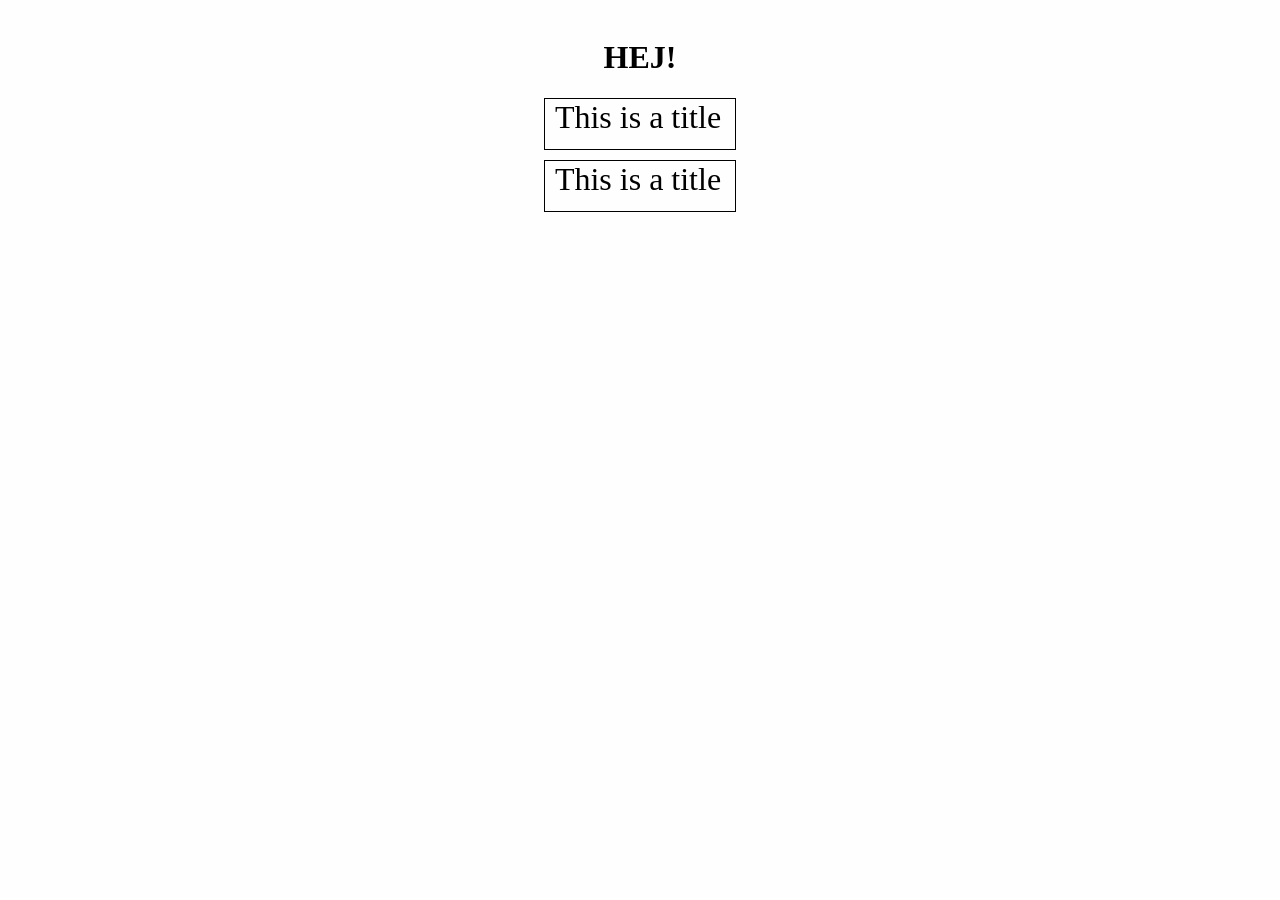
<file: animationer/index.html>
<html lang="en">

<head>
  <meta charset="UTF-8" />
  <meta name="viewport" content="width=device-width, initial-scale=1.0" />
  <title>Document</title>

  <link rel="stylesheet" href="res/style.css" />
</head>

<body>
  <div id="content">
    <h1 id="title">HEJ!</h1>

    <div class="item">
      <span class="title">This is a title</span>
      <span class="text">Lorem ipsum dolor, sit amet consectetur adipisicing elit. Odio atque cum
        nobis molestias saepe officia? Accusamus inventore magni culpa officia
        cumque natus aspernatur, unde doloribus minima voluptate assumenda
        eligendi? Fuga. Lorem ipsum dolor sit amet consectetur adipisicing elit.
        Dolor repellat amet, itaque laborum atque similique esse neque
        exercitationem tempore cumque, doloribus dolorem blanditiis quasi.
        Assumenda corporis laborum a officiis at.
      </span>
    </div>

    <div class="item">
      <span class="title">This is a title</span>
      <span class="text">Lorem ipsum dolor, sit amet consectetur adipisicing elit. Odio atque cum
        nobis molestias saepe officia? Accusamus inventore magni culpa officia
        cumque natus aspernatur, unde doloribus minima voluptate assumenda
        eligendi? Fuga. Lorem ipsum dolor sit amet consectetur adipisicing elit.
        Dolor repellat amet, itaque laborum atque similique esse neque
        exercitationem tempore cumque, doloribus dolorem blanditiis quasi.
        Assumenda corporis laborum a officiis at.
      </span>
    </div>
  </div>
</body>

</html>
</file>
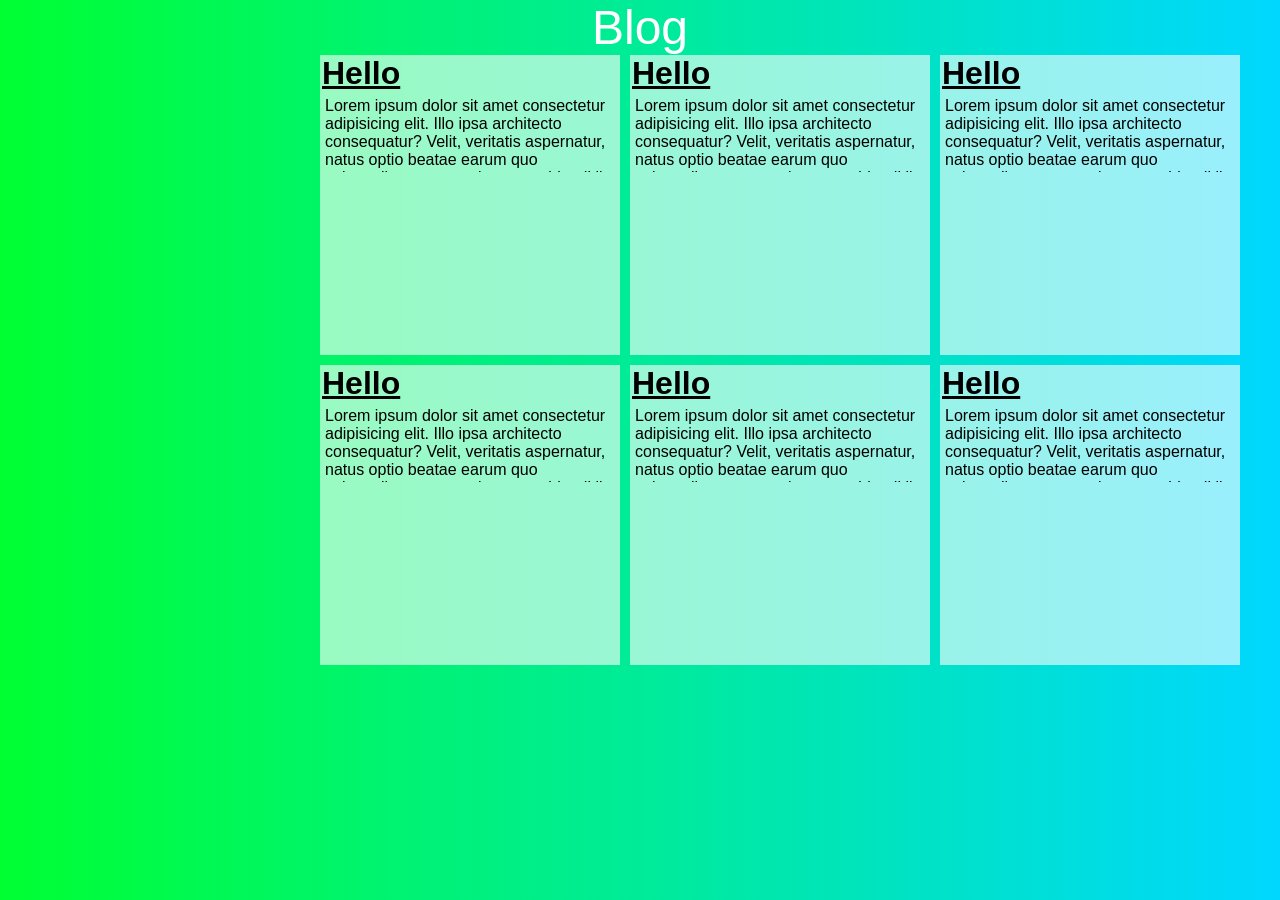
<file: Blog/index.html>
<html lang="en">

<head>
    <meta charset="UTF-8">
    <meta name="viewport" content="width=device-width, initial-scale=1.0">
    <title>Document</title>
    <link rel="stylesheet" href="res/style.css">
</head>

<body>
    <div class="header">
        <div class="headerTitle">
            <span>Blog</span>
        </div>
    </div>

    <div class="content">

        <div class="post">
            <div>
                <a href=""id="title">Hello</a>
            </div>
            <div id="text">
                <span>
                    Lorem ipsum dolor sit amet consectetur adipisicing elit. Illo ipsa architecto consequatur? Velit,
                    veritatis aspernatur, natus optio beatae earum quo voluptatibus atque ratione eum blanditiis
                    delectus ut quis hic quos.
                </span>
            </div>
        </div>
        <div class="post">
            <div>
                <a href=""id="title">Hello</a>
            </div>
            <div id="text">
                <span>
                    Lorem ipsum dolor sit amet consectetur adipisicing elit. Illo ipsa architecto consequatur? Velit,
                    veritatis aspernatur, natus optio beatae earum quo voluptatibus atque ratione eum blanditiis
                    delectus ut quis hic quos.
                </span>
            </div>
        </div>
        <div class="post">
            <div>
                <a href=""id="title">Hello</a>
            </div>
            <div id="text">
                <span>
                    Lorem ipsum dolor sit amet consectetur adipisicing elit. Illo ipsa architecto consequatur? Velit,
                    veritatis aspernatur, natus optio beatae earum quo voluptatibus atque ratione eum blanditiis
                    delectus ut quis hic quos.
                </span>
            </div>
        </div>
        <div class="post">
            <div>
                <a href=""id="title">Hello</a>
            </div>
            <div id="text">
                <span>
                    Lorem ipsum dolor sit amet consectetur adipisicing elit. Illo ipsa architecto consequatur? Velit,
                    veritatis aspernatur, natus optio beatae earum quo voluptatibus atque ratione eum blanditiis
                    delectus ut quis hic quos.
                </span>
            </div>
        </div>
        <div class="post">
            <div>
                <a href=""id="title">Hello</a>
            </div>
            <div id="text">
                <span>
                    Lorem ipsum dolor sit amet consectetur adipisicing elit. Illo ipsa architecto consequatur? Velit,
                    veritatis aspernatur, natus optio beatae earum quo voluptatibus atque ratione eum blanditiis
                    delectus ut quis hic quos.
                </span>
            </div>
        </div>
        <div class="post">
            <div>
                <a href=""id="title">Hello</a>
            </div>
            <div id="text">
                <span>
                    Lorem ipsum dolor sit amet consectetur adipisicing elit. Illo ipsa architecto consequatur? Velit,
                    veritatis aspernatur, natus optio beatae earum quo voluptatibus atque ratione eum blanditiis
                    delectus ut quis hic quos.
                </span>
            </div>
        </div>
    </div>

</body>

</html>
</file>
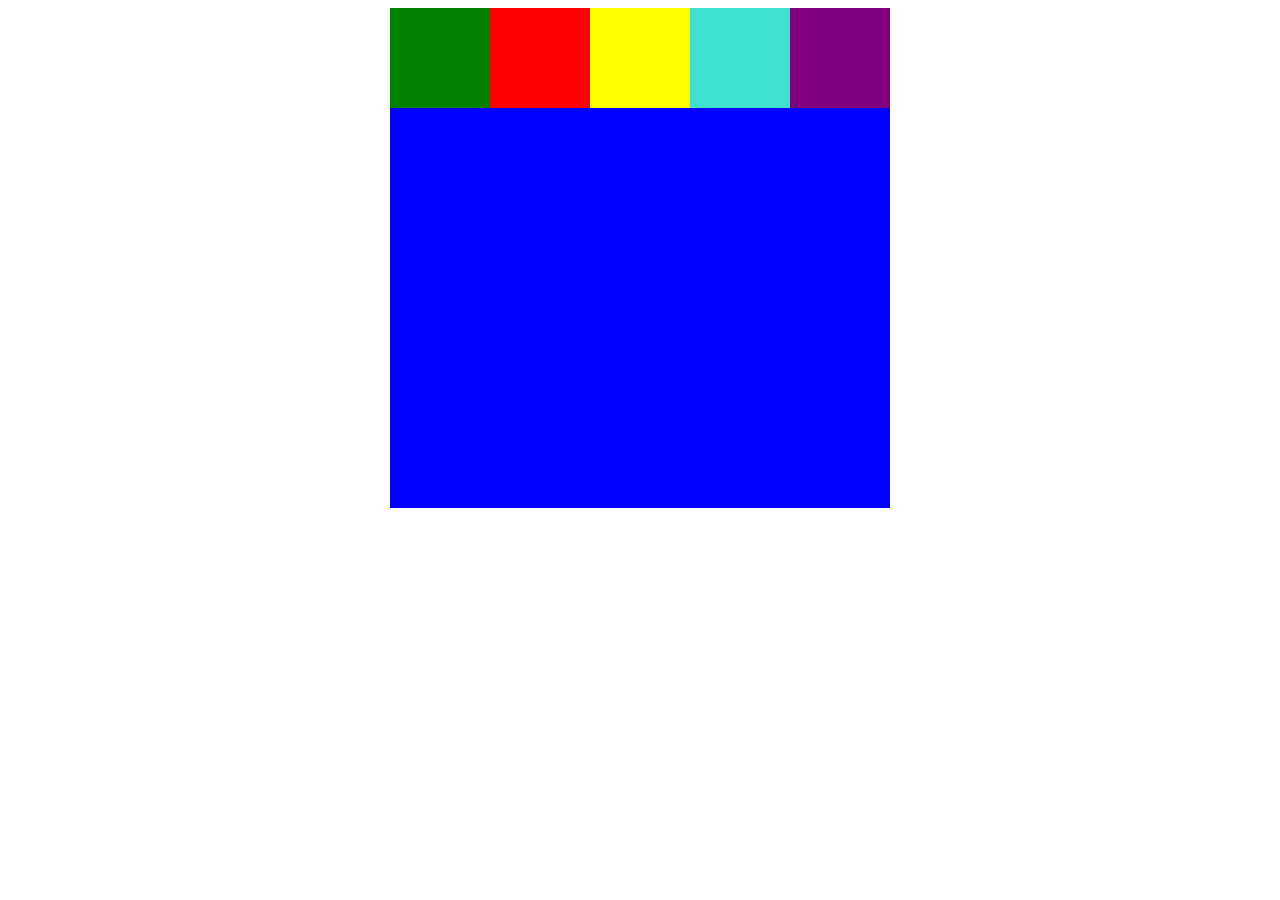
<file: flex/index.html>
<html lang="en">
<head>
    <meta charset="UTF-8">
    <meta name="viewport" content="width=device-width, initial-scale=1.0">
    <title>Document</title>
<link rel="stylesheet" href="res/style.css">

</head>
<body>
    
    <div id="flex">
        <div style="background-color: green;"></div>
        <div style="background-color: red;"></div>
        <div style="background-color: yellow;"></div>
        <div style="background-color: turquoise;"></div>
        <div style="background-color: purple;"></div>
    </div>
    
</body>
</html>
</file>
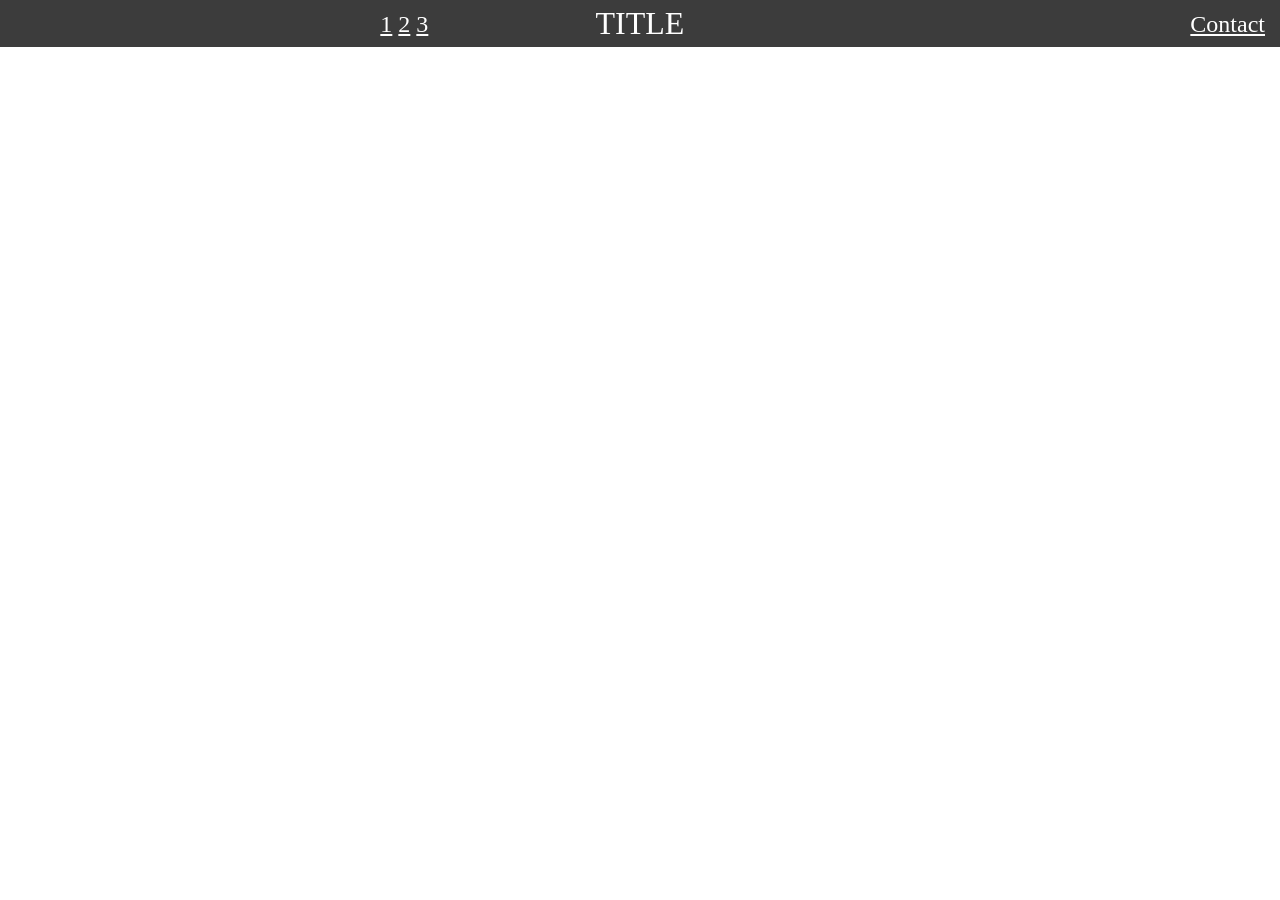
<file: fun-stuff/fun1/index.html>
<html lang="en">
<head>
    <meta charset="UTF-8">
    <meta name="viewport" content="width=device-width, initial-scale=1.0">
    <title>Document</title>
    <link rel="stylesheet" href="res/style.css">
</head>
<body>
    <div id="nav">
        <div id="nav_btns">
            <a href="">1</a>
            <a href="">2</a>
            <a href="">3</a>
        </div>
        <span id="title">TITLE</span>
        <div id="contact">
            <a href="">Contact</a>
        </div>
        
    </div>
</body>
</html>
</file>
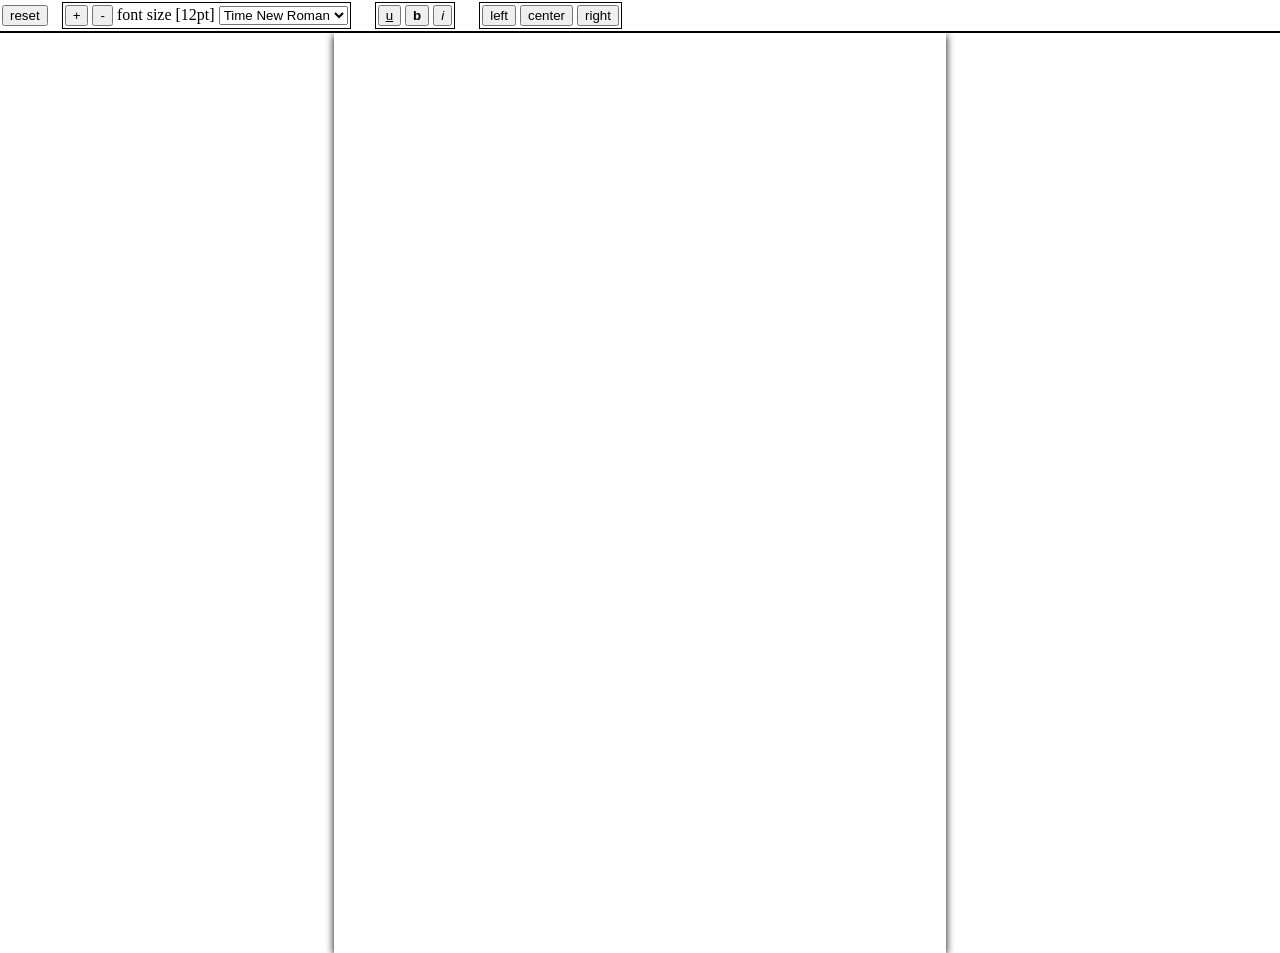
<file: office suite/word.html>
<html>

<head>
    <link rel="stylesheet" href="style/word/word.css">
    <script src="src/word.js"></script>
</head>

<body style="margin: 0%;">

    <div class="settings">
        <button accesskey="r" onclick="toChange = 'reset'; setStyle()">reset</button>
        <div class="font">
            <button accesskey="+" onclick="toChange = 'font_size'; font_size++; setStyle()">+</button>
            <button accesskey="-" onclick="toChange = 'font_size'; font_size--; setStyle()">-</button>
            <a id="font_size_text">font size [12pt]</a>
            <select name="fonts" id="font_select" onselect="toChange = 'font-family'">
                <option value="Times New Roman">Time New Roman</option>
                <option value="Arial">Arial</option>
            </select>
        </div>
        <div class="text_style">
            <button accesskey="u" onclick="toChange = 'text_style_uline'; setStyle()" style="text-decoration: underline;">u</button>
            <button accesskey="b" onclick="toChange = 'text_style_bold'; setStyle()" style="font-weight: bold;">b</button>
            <button accesskey="i" onclick="toChange = 'text_style_italic'; setStyle()" style="font-style: italic;">i</button>
        </div>
        <div class="alignment">
            <button accesskey="l" onclick="toChange = 'align_left'; setStyle()">left</button>
            <button accesskey="c" onclick="toChange = 'align_center'; setStyle()">center</button>
            <button accesskey="r" onclick="toChange = 'align_right'; setStyle()">right</button>
        </div>
    </div>
    <div class="content" contenteditable=""></div>


</body>

</html>
</file>
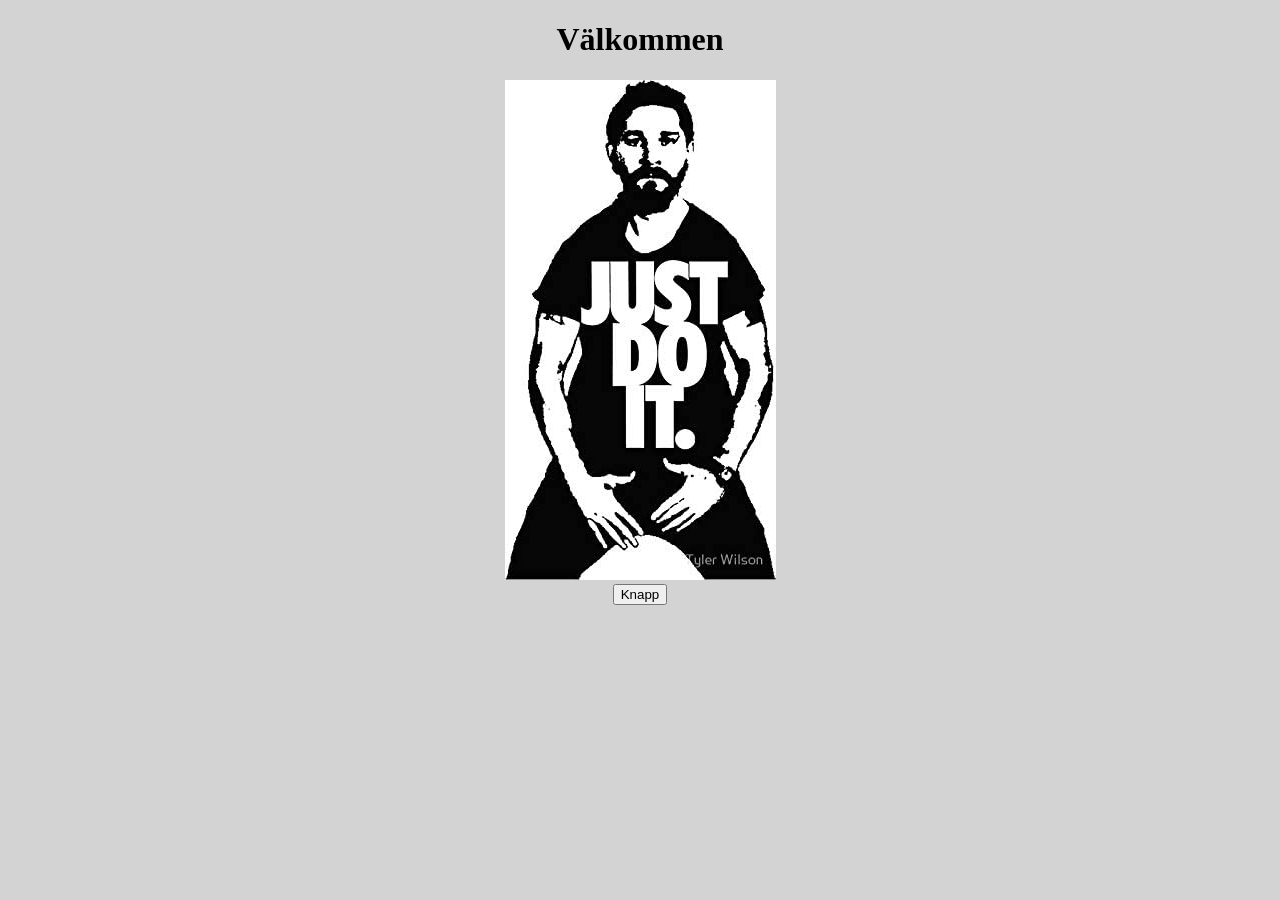
<file: js grejer/js lektion 1 & 2/Base.html>
<!DOCTYPE html>
<html lang="en">

<head>
  <meta charset="UTF-8">
  <meta name="viewport" content="width=device-width, initial-scale=1.0">
  <title>Document</title>
  <link rel="stylesheet" href="css/css.css">
  <script src="js/js.js" defer></script>
</head>

<body>
  <h1>Välkommen</h1>
  <div id="img" class="imgs" name="img">
    <img src="img/LaBuf.jpg" alt="">
  </div>

  <button id="knapp">Knapp</button>
  <!-- <input type="text" id="anv">
  <input type="password" id="kod" > -->
</body>

</html>
</file>
<file: animationer/res/style.css>
body {
  color: black;
  background-color: rgb(254, 254, 254);
}

#title {
  animation: ani infinite linear 1s;
}

#content {
  display: block;

  width: 80%;
  margin-left: auto;
  margin-right: auto;

  text-align: center;

  padding: 10px;
}

.item {
  display: inline-flexbox;

  margin-left: auto;
  margin-right: auto;

  width: fit-content;
  width: -moz-fit-content;
  width: -webkit-fit-content;
  height: 50px;

  margin-bottom: 10px;
  border: 1px solid black;

  transition: 0.5s;
}

.item .title {
  font-size: 2em;
  margin: 10px;
  text-align: center;
}

.item .text {
  font-size: 0px;
}

.item:hover .text {
  font-size: 1em;
}
.item:hover {
  width: 50%;
  height: fit-content;
  height: -moz-fit-content;
  height: -webkit-fit-content;

  background-color: white;

  border: 1px solid black;

  padding: 2px;

  box-shadow: 0 2px 4px 0 black;

  cursor: default;
}

@keyframes ani {
  0% {
    transform: translateX(0px);
  }
  25% {
    transform: translateX(-10px);
  }
  75% {
    transform: translateX(10px);
  }
  100% {
    transform: translateX(0px);
  }
}
</file>
<file: Blog/res/style.css>
body {
    background: rgb(0, 255, 50);
    background: linear-gradient(90deg, rgba(0, 255, 50, 1) 0%, rgba(0, 215, 255, 1) 100%);
    margin: 0px;
}

.header {
    color: white;
    font-family: Impact, Haettenschweiler, 'Arial Narrow Bold', sans-serif;
}

.headerTitle {
    font-size: 3em;
    text-align: center;
}

.content {
    margin-left: auto;
    margin-right: auto;
    width: 50%;
    font-family: Arial, Helvetica, sans-serif;
    display: grid;
    grid-template-columns: auto auto auto;
    grid-row-gap: 10px;
    grid-column-gap: 10px;
    
}

.post {
    margin-left: auto;
    margin-right: auto;
    width: 300px;
    height: 300px;

    background-color: rgba(255, 255, 255, 0.6);

    transition: 0.8s;
}

.post:hover {
    width: 500px;
    height: 500px;
}

.post #text {
    padding: 5px;
    overflow: hidden;
    max-height: 70px;
}

.post #title {
    padding: 2px;
    font-size: 2em;
    font-weight: 700;
    text-decoration: underline;
    color: black;
}
</file>
<file: flex/res/style.css>
#flex {
    width: 500px;
    height: 500px;

    margin: 0px auto;

    background-color: blue;

    display: flex;
}

#flex div {
    width: 100px;
    height: 100px;
}
</file>
<file: fun-stuff/fun1/res/style.css>
* {
    margin: 0;
}

#nav_btns {
    text-align: right;
    font-size: 1.5em;
    color: white;
    text-decoration: none;
    margin-top: 6px;
}

#nav {
    display: grid;
    grid-template-columns: 1fr 1fr 1fr;
    background-color: rgb(60, 60, 60);
    padding: 5px;
}

#contact {
    text-align: right;
    font-size: 1.5em;
    color: white;
    text-decoration: none;
    margin-top: 6px;
    margin-right: 10px;
    /* border: 1px solid; */
}

a:visited {
    color: white;
    text-decoration: none;
}

#title {
    color: white;
    font-size: 2em;
    text-align: center;
}
</file>
<file: office suite/style/word/word.css>
.settings  {
    padding: 2px;

    position: relative;
    background-color: white;

    display: block;

    border-bottom: solid 2px;
}

.settings .font {
    padding: 2px;

    margin-left: 10px;
    margin-right: 10px;

    border: solid 1px;

    display: inline-block;
}

.settings .text_style {
    padding: 2px;

    margin-left: 10px;
    margin-right: 10px;

    border: solid 1px;

    display: inline-block;
}

.settings .alignment {
    padding: 2px;

    margin-left: 10px;
    margin-right: 10px;

    border: solid 1px;

    display: inline-block;
}

/*all content style*/

.content {
    display: block;


    font-family: 'Times New Roman', Times, serif;
    font-size: 12pt;

    box-shadow: 0px 2px 8px 0px black;

    margin-left: auto;
    margin-right: auto;

    width: 40%;

    min-height: 850px;

    padding: 50px;
    padding-top: 20px;

    word-wrap: break-word;
}

@media print {
    .content {
        box-shadow: none;
        width: 97%;
    }

    .settings {
        visibility: hidden;
    }
}
</file>
<file: js grejer/js lektion 1 & 2/css/css.css>
body{
  background-color: lightgray;
  text-align: center;
}
</file>
